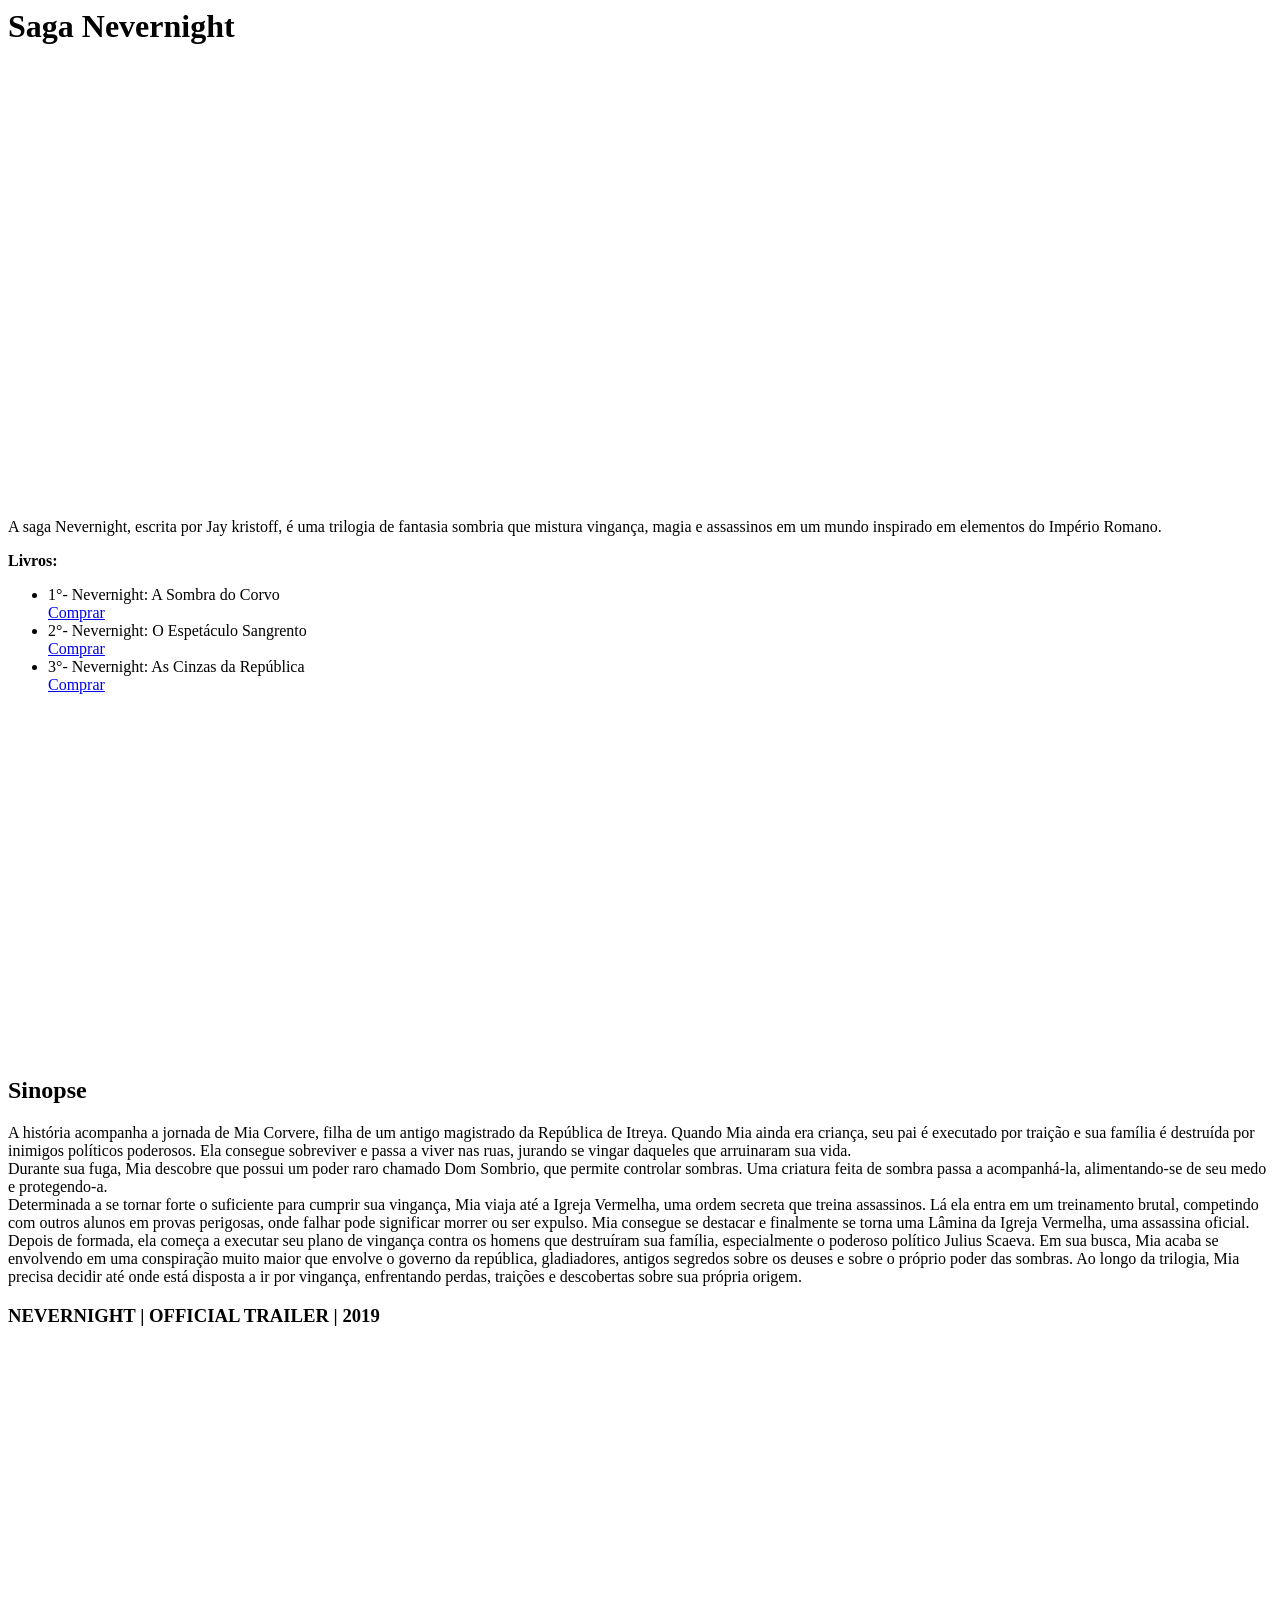
<file: 1Periodo/Tayná-Trabalho1 (1).html>
<html lang="en">
<head>
    <meta charset="UTF-8">
    <meta name="viewport" content="width=device-width, initial-scale=1.0">
    <title>Nevernight</title>
</head>
<body>
  <h1>Saga Nevernight</h1>
    <iframe src="https://assets.pinterest.com/ext/embed.html?id=48202658501177290" height="436" width="345" frameborder="0" scrolling="no" ></iframe>
  <p>A saga Nevernight, escrita por Jay kristoff, é uma trilogia de fantasia sombria que mistura vingança, magia e assassinos em um mundo inspirado em elementos do Império Romano.</p>
  <p><b>Livros:</b></p>
   <ul>
    <li>1°- Nevernight: A Sombra do Corvo</li>
       <a href="https://www.mercadolivre.com.br/p/MLB19220699?pdp_filters=item_id:MLB5732551930&matt_tool=38524122#origin=share&sid=share&wid=MLB5732551930&action=copy_link">Comprar</a>
    <li>2°- Nevernight: O Espetáculo Sangrento</li>
       <a href="https://www.mercadolivre.com.br/p/MLB19220707?pdp_filters=item_id:MLB4217046245&matt_tool=38524122#origin=share&sid=share&wid=MLB4217046245&action=copy_link">Comprar</a>
    <li>3°- Nevernight: As Cinzas da República</li>
       <a href="https://www.mercadolivre.com.br/p/MLB19220703?pdp_filters=item_id:MLB4218911473&matt_tool=38524122#origin=share&sid=share&wid=MLB4218911473&action=copy_link">Comprar</a>
   </ul>
      <iframe src="https://img.drz.lazcdn.com/static/np/p/afc929fb9cd04f4c8ca674b6e1349563.jpg_720x1000.jpg" height="347" width="1000" frameborder="0" scrolling="no" ></iframe>
    <h2>Sinopse</h2>
     <p>A história acompanha a jornada de Mia Corvere, filha de um antigo magistrado da República de Itreya. Quando Mia ainda era criança, seu pai é executado por traição e sua família é destruída por inimigos políticos poderosos. Ela consegue sobreviver e passa a viver nas ruas, jurando se vingar daqueles que arruinaram sua vida.<br>
        Durante sua fuga, Mia descobre que possui um poder raro chamado Dom Sombrio, que permite controlar sombras. Uma criatura feita de sombra passa a acompanhá-la, alimentando-se de seu medo e protegendo-a.<br>
        Determinada a se tornar forte o suficiente para cumprir sua vingança, Mia viaja até a Igreja Vermelha, uma ordem secreta que treina assassinos. Lá ela entra em um treinamento brutal, competindo com outros alunos em provas perigosas, onde falhar pode significar morrer ou ser expulso. Mia consegue se destacar e finalmente se torna uma Lâmina da Igreja Vermelha, uma assassina oficial.<br>
        Depois de formada, ela começa a executar seu plano de vingança contra os homens que destruíram sua família, especialmente o poderoso político Julius Scaeva. Em sua busca, Mia acaba se envolvendo em uma conspiração muito maior que envolve o governo da república, gladiadores, antigos segredos sobre os deuses e sobre o próprio poder das sombras.
Ao longo da trilogia, Mia precisa decidir até onde está disposta a ir por vingança, enfrentando perdas, traições e descobertas sobre sua própria origem.</p>
    <h3>NEVERNIGHT | OFFICIAL TRAILER | 2019</h3>
   <html lang="en">
<body>

<iframe width="560" height="315"
src="https://www.youtube.com/embed/isWp-FR0IHQ"
frameborder="0"
allowfullscreen>
</iframe>

</body>
</html>
</file>
